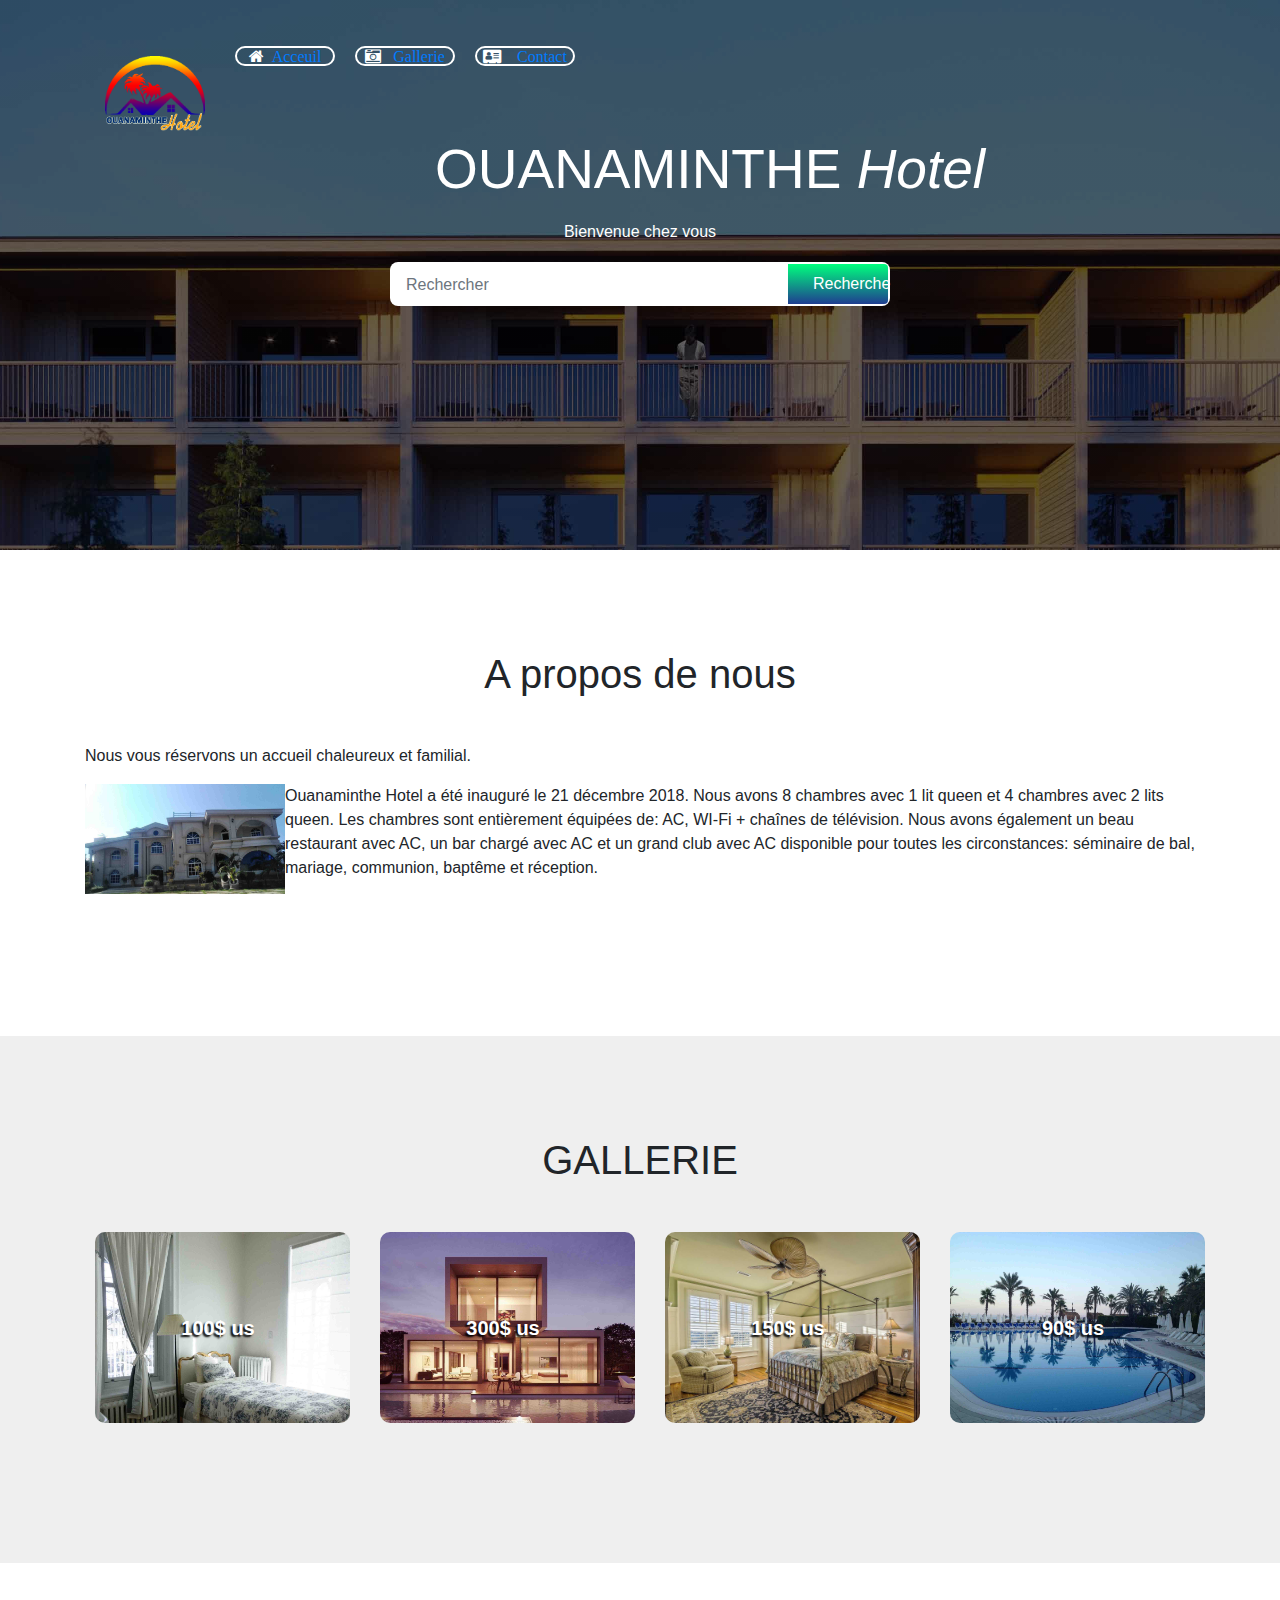
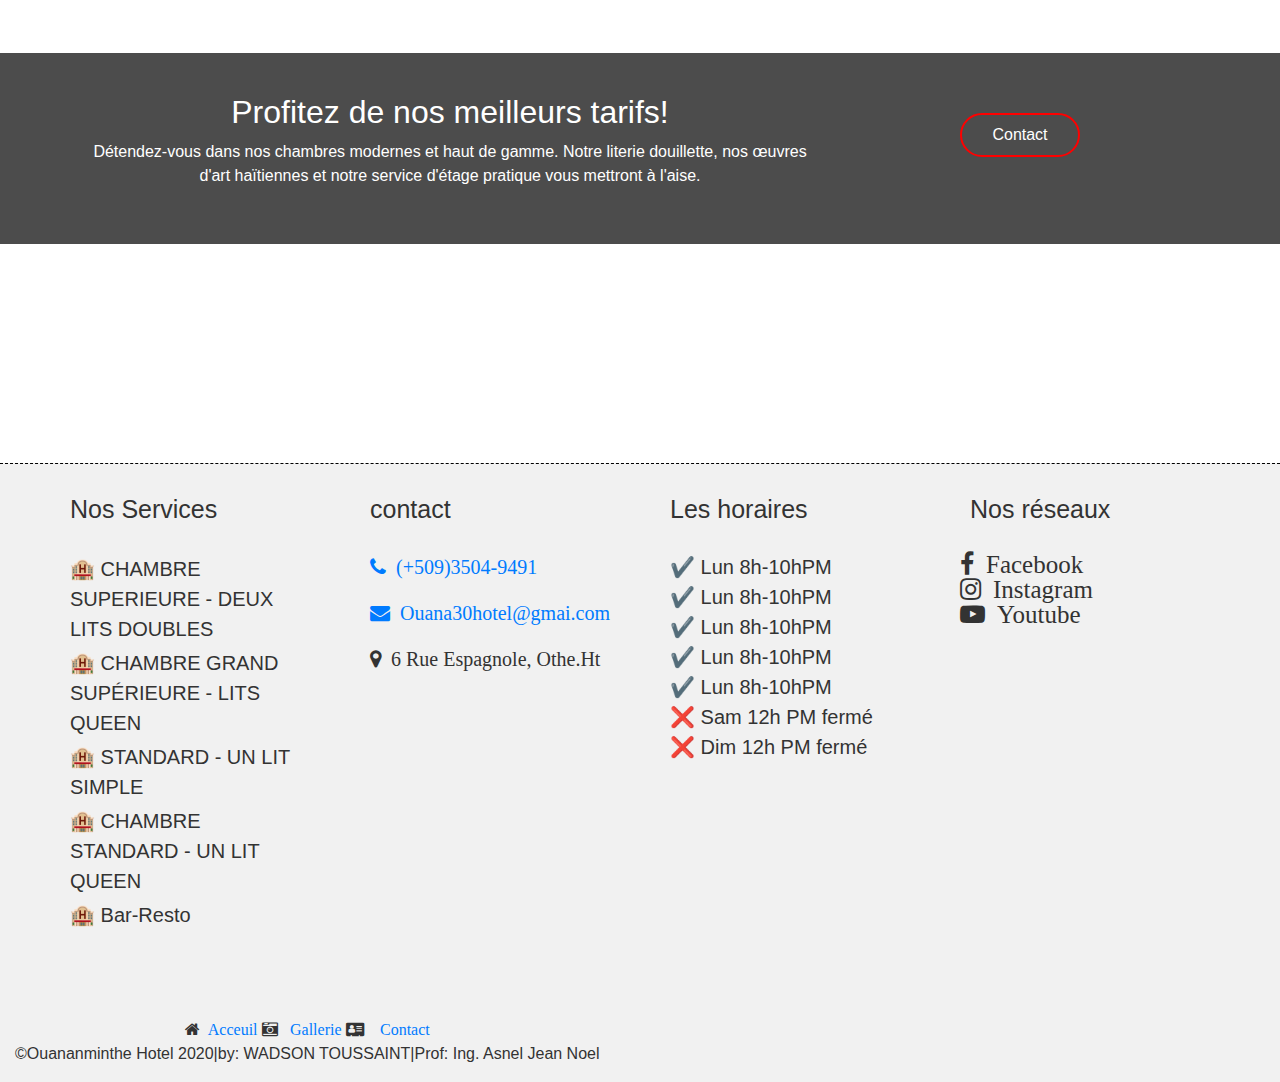
<file: index.html>
<!DOCTYPE html>
<html lang="En">
<head>
    <title>Ouanaminthe||Info</title>
    <link rel="stylesheet" href="css/style.css">
    
    <meta charset="UTF-8">
    <meta name="viewport" content="width=device, initial-scale=1.0">
   <link rel="stylesheet" href="https://stackpath.bootstrapcdn.com/bootstrap/4.5.2/css/bootstrap.min.css">
    
    <link rel="stylesheet" href="https://stackpath.bootstrapcdn.com/font-awesome/4.7.0/css/font-awesome.min.css">
    </head>
    
<body>
    <section class="header">
    <div class="container">
      
               <!--Menu de Navigation-->
        <img src="img/logo1.png">
          <ul>
         <li class="fa fa-home"><a href="index.html">&nbsp;&nbsp;Acceuil</a></li>
      <li class="fa fa-camera-retro"> <a href="Gallerie.html"> &nbsp;&nbsp;Gallerie</a></li>
      <li class="fa fa-address-card"> <a href="contact.html">&nbsp;&nbsp; Contact</a></li>
        
        </ul>
           <h1> OUANAMINTHE <i>Hotel</i></h1>
           <p>Bienvenue chez vous</p>
        
        <div class="input-group">
    <input type="text" class="form-control" placeholder="Rechercher">
        
        <div class="input-group-append"> 
            <button type="submit" class="input-group-text btn">Recherche</button></div>
    
    </div>
     </section>
        
     <!--A propos-->
    <section class="features">
       <h1> A propos de nous</h1>
    <div class="container">
    <div class="row">
    <div class="col-md-4"></div>
        </div>
        <div class="feature-box">
            <h4></h4>
                <p>Nous vous réservons un accueil chaleureux et familial. </p>
        <div class="feature-img">
            <p class="para1"><img src="img/back.jpg">Ouanaminthe Hotel a été inauguré le 21 décembre 2018. Nous avons 8 chambres avec 1 lit queen et 4 chambres avec 2 lits queen. Les chambres sont entièrement équipées de: AC, WI-Fi + chaînes de télévision. Nous avons également un beau restaurant avec AC, un bar chargé avec AC et un grand club avec AC disponible pour toutes les circonstances: séminaire de bal, mariage, communion, baptême et réception.</p>
            
            </div>
            
            <div class="feature-details">
            
            
            </div>
        </div>
    <div class="col-md-4"></div>
    <div class="col-md-4"></div>
    </div>
    </div>
    </section>
    
    
    <section class="gallerie">
    <h1>GALLERIE</h1>
            <div class="container"> 
            <div class="row">
            <div class="col-md-3">
             <div class="gallerie-box">
                <img src="img/chambre1.jpg">
                <h4>&nbsp;&nbsp;100$ us</h4>
            </div>
         </div>
                <div class="col-md-3">
             <div class="gallerie-box">
                <img src="img/chambre2.jpg">
                <h4>&nbsp;&nbsp;300$ us</h4>
            </div>
         </div>
                <div class="col-md-3">
             <div class="gallerie-box">
                <img src="img/chambre3.jpg">
                <h4>&nbsp;&nbsp;150$ us</h4>
            </div>
         </div>
                
                <div class="col-md-3">
             <div class="gallerie-box">
                <img src="img/backh.jpg">
                <h4>&nbsp;&nbsp;90$ us</h4>
            </div>
         </div>
                
                
         </div>
        </div>
    
    </section>
    
    <section class="banner">
        <div class="banner-highlights">
            <div class="container">
            <div class="row">
             <div class="col-md-8">
                 <h2>Profitez de nos meilleurs tarifs!</h2>
                 <p>Détendez-vous dans nos chambres modernes et haut de gamme. Notre literie douillette, nos œuvres d'art haïtiennes et notre service d'étage pratique vous mettront à l'aise.</p>
                 </div> 
               <div class="col-md-4">
                <button type="button" class="booking-btn">
                   Contact</button>
                </div>
            </div>
        </div>
        </div>
    </section>
     
   <footer>

        <div class="contenu-footer">

            <div class="bloc footer-services">
                <h3>Nos Services</h3>
                <ul class="liste-services">
                    <li><a href="#"> 🏨 CHAMBRE SUPERIEURE - DEUX LITS DOUBLES</a></li>
                    <li><a href="#">🏨 CHAMBRE GRAND SUPÉRIEURE - LITS QUEEN</a></li>
                    <li><a href="#">🏨 STANDARD - UN LIT SIMPLE</a></li>
                    <li><a href="#">🏨 CHAMBRE STANDARD - UN LIT QUEEN</a></li>
                    <li><a href="#">🏨 Bar-Resto</a></li>
                </ul>
            </div>

            <div class="bloc footer-contact">
                <h3>contact</h3>
                <a href="tel:+50935049491"><p class="fa fa-phone">&nbsp;&nbsp;(+509)3504-9491</p></a>
                <a href="mailto:watsontoussaint96@gmail.com"><p class="fa fa-envelope">&nbsp;&nbsp;Ouana30hotel@gmai.com</p></a>
                <p class="fa fa-map-marker">&nbsp;&nbsp;6 Rue Espagnole, Othe.Ht</p>
            </div>

            <div class="bloc footer-horaires">
                <h3>Les horaires</h3>
                <ul class="liste-horaires">
                    <li>✔️ Lun 8h-10hPM</li>
                    <li>✔️ Lun 8h-10hPM</li>
                    <li>✔️ Lun 8h-10hPM</li>
                    <li>✔️ Lun 8h-10hPM</li>
                    <li>✔️ Lun 8h-10hPM</li>
                    <li>❌ Sam 12h PM fermé</li>
                    <li>❌ Dim 12h PM fermé</li>
                </ul>
                
            </div>

            <div class="bloc footer-medias">
                <h3>Nos réseaux</h3>
                <ul class="liste-media">
                    <li><a href="#" class="fa fa-facebook">
                      <!-- <img src="medias/fb.svg" alt="icones réseaux sociaux"> -->
                      &nbsp;&nbsp;Facebook</a></li>
                    <li><a href="#" class="fa fa-instagram">
                      <!--  <img src="medias/instagram.svg" alt="icones réseaux sociaux">-->
                      &nbsp;&nbsp;Instagram</a></li>
                    <li><a href="#" class="fa fa-youtube-play">
                     <!--   <img src="medias/youtube.svg" alt="icones réseaux sociaux">-->
                      &nbsp;&nbsp;Youtube</a></li>
                </ul>
                
                </div>
                </div>
            </div>
                <section class="nav-footer">
    <div class="container">
      
               <!--Menu de Navigation-->
          <ul>
         <li class="fa fa-home"><a href="index.html">&nbsp;&nbsp;Acceuil</a></li>
      <li class="fa fa-camera-retro"> <a href="Gallerie.html"> &nbsp;&nbsp;Gallerie</a></li>
      <li class="fa fa-address-card"> <a href="contact.html">&nbsp;&nbsp; Contact</a></li> 
     <p>&copy;Ouananminthe Hotel 2020|by: WADSON TOUSSAINT|Prof: Ing. Asnel Jean Noel</p>
        </ul>
            </div>
       </section>

    </footer>

        
       
    </body>

</html>
</file>
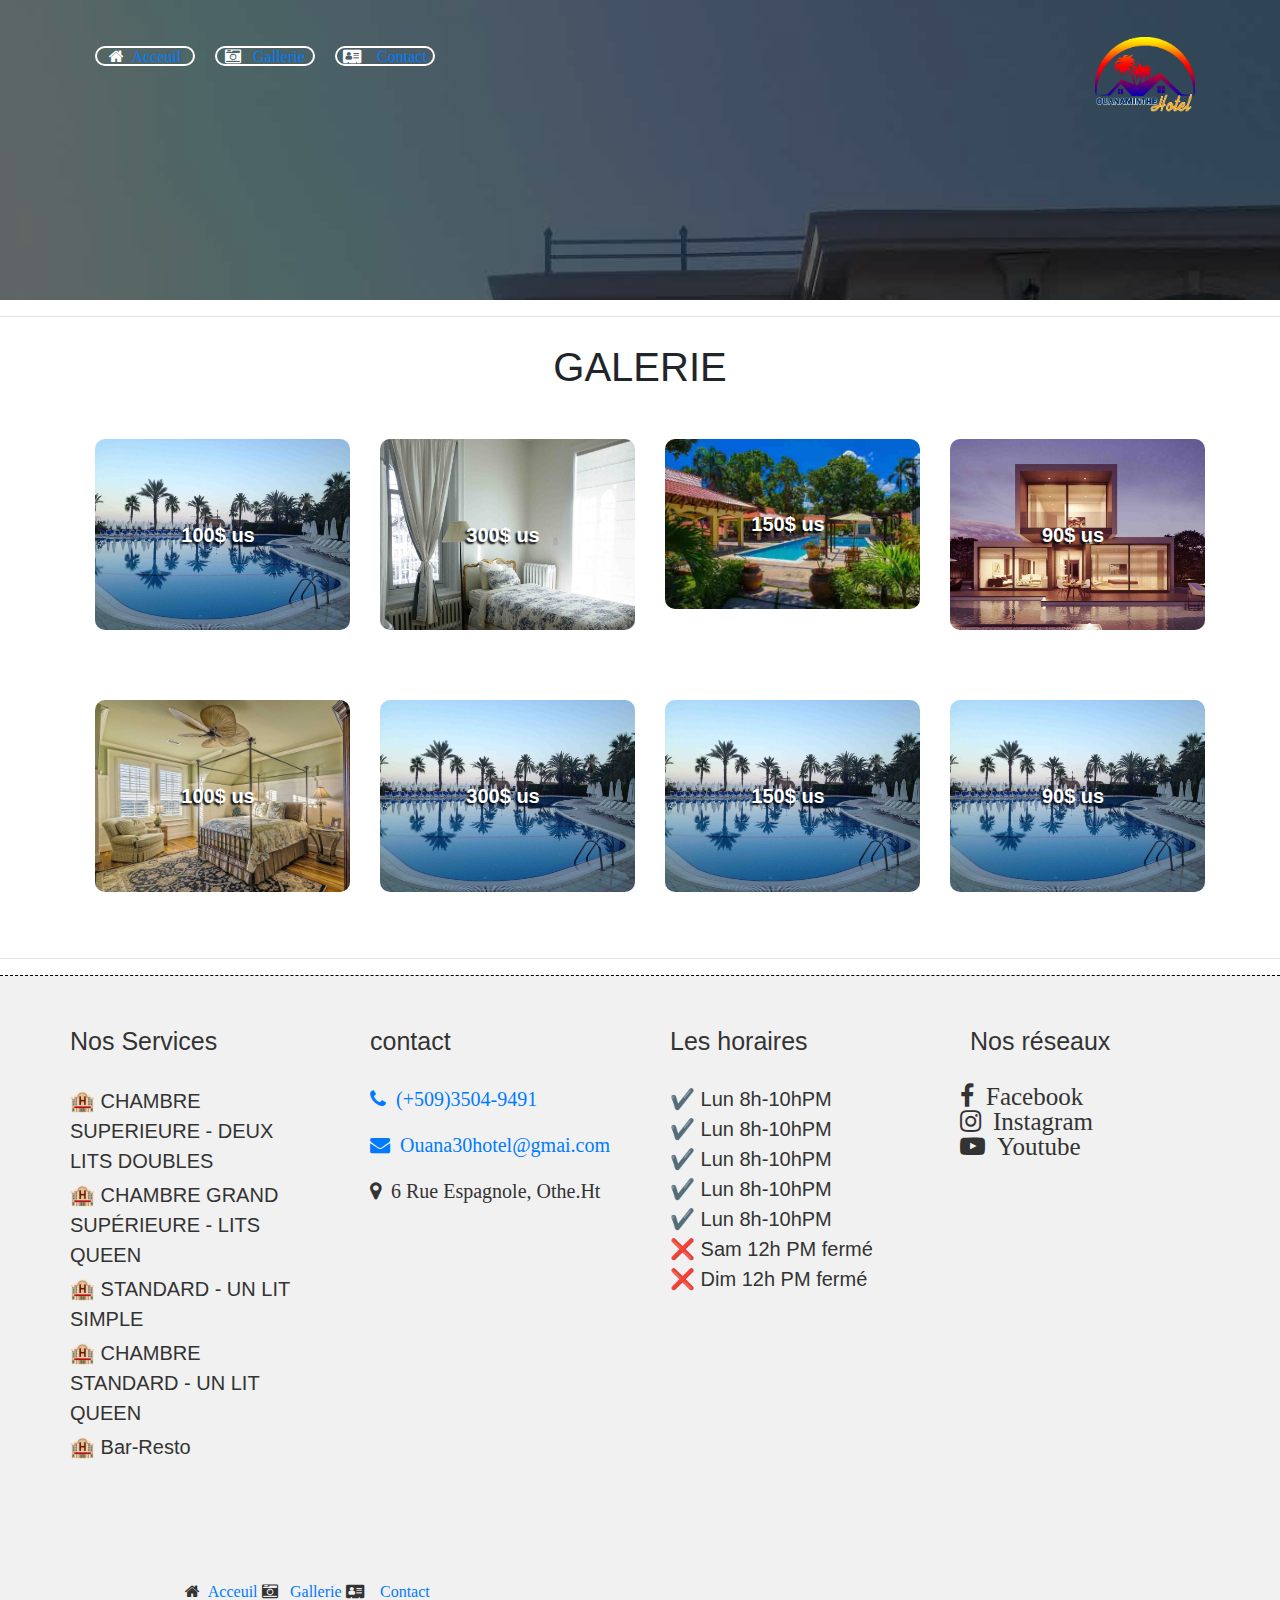
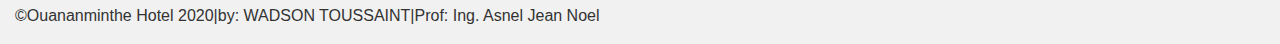
<file: Gallerie.html>
<!DOCTYPE html>
<html>
<head>
    <title>Ouanaminthe||Info</title>
    <link rel="stylesheet" href="css/style2.css">
    
    <meta charset="UTF-8">
    <meta name="viewport" content="width=device, initial-scale=1.0">
   <link rel="stylesheet" href="https://stackpath.bootstrapcdn.com/bootstrap/4.5.2/css/bootstrap.min.css">
    
    <link rel="stylesheet" href="https://stackpath.bootstrapcdn.com/font-awesome/4.7.0/css/font-awesome.min.css">
    </head>
    
<body>
 
         <section class="header2">
    <div class="container">
       <ul>
         <li class="fa fa-home"><a href="index.html">&nbsp;&nbsp;Acceuil</a></li>
      <li class="fa fa-camera-retro"> <a href="Gallerie.html"> &nbsp;&nbsp;Gallerie</a></li>
      <li class="fa fa-address-card"> <a href="contact.html">&nbsp;&nbsp; Contact</a></li>
        
        </ul>
               <!--<button type="button" class="fa fa-truck">VISITER</button>
               </div>-->
        <section class="logo">
        <img src="img/logo1.png">
            </section>
         
        
    </section>
    
    <!--Gallerie normale-->
    
    <hr>
        <section class="gallerie">
    <h1>GALERIE</h1>
            <div class="container"> 
            <div class="row">
            <div class="col-md-3">
             <div class="gallerie-box">
                <a target="_blank" href="img/backh.jpg">
                 <img src="img/backh.jpg">
                <h4>&nbsp;&nbsp;100$ us</h4>
                    </a>
            </div>
         </div>
                <div class="col-md-3">
             <div class="gallerie-box">
                 <a  target="_blanc" href="img/chambre1.jpg" >
                <img src="img/chambre1.jpg">
                <h4>&nbsp;&nbsp;300$ us</h4>
                     </a>
            </div>
         </div>
                <div class="col-md-3">
             <div class="gallerie-box">
                 <a target="_blank" href="img/villa.jpg">
                <img src="img/villa.jpg">
                <h4>&nbsp;&nbsp;150$ us</h4>
                     </a>
            </div>
         </div>
                
                <div class="col-md-3">
             <div class="gallerie-box">
                <img src="img/chambre2.jpg">
                <h4>&nbsp;&nbsp;90$ us</h4>
            </div>
         </div>
                
                
         </div>
        </div>
    
    </section>      
             
              <section class="gallerie">
            <div class="container"> 
            <div class="row">
            <div class="col-md-3">
             <div class="gallerie-box">
                <img src="img/chambre3.jpg">
                <h4>&nbsp;&nbsp;100$ us</h4>
            </div>
         </div>
                <div class="col-md-3">
             <div class="gallerie-box">
                <img src="img/backh.jpg">
                <h4>&nbsp;&nbsp;300$ us</h4>
            </div>
         </div>
                <div class="col-md-3">
             <div class="gallerie-box">
                <img src="img/backh.jpg">
                <h4>&nbsp;&nbsp;150$ us</h4>
            </div>
         </div>
                
                <div class="col-md-3">
             <div class="gallerie-box">
                <img src="img/backh.jpg">
                <h4>&nbsp;&nbsp;90$ us</h4>
            </div>
         </div>
                
                
         </div>
        </div>
    
    </section>      
             
             
             
             
             <hr>
  
    
    
    
    
    
     
   <footer>

        <div class="contenu-footer">

            <div class="bloc footer-services">
                <h3>Nos Services</h3>
                <ul class="liste-services">
                    <li><a href="#"> 🏨 CHAMBRE SUPERIEURE - DEUX LITS DOUBLES</a></li>
                    <li><a href="#">🏨 CHAMBRE GRAND SUPÉRIEURE - LITS QUEEN</a></li>
                    <li><a href="#">🏨 STANDARD - UN LIT SIMPLE</a></li>
                    <li><a href="#">🏨 CHAMBRE STANDARD - UN LIT QUEEN</a></li>
                    <li><a href="#">🏨 Bar-Resto</a></li>
                </ul>
            </div>

            <div class="bloc footer-contact">
                <h3>contact</h3>
                <a href="tel:+50935049491"><p class="fa fa-phone">&nbsp;&nbsp;(+509)3504-9491</p></a>
                <a href="mailto:watsontoussaint96@gmail.com"><p class="fa fa-envelope">&nbsp;&nbsp;Ouana30hotel@gmai.com</p></a>
                <p class="fa fa-map-marker">&nbsp;&nbsp;6 Rue Espagnole, Othe.Ht</p>
            </div>

            <div class="bloc footer-horaires">
                <h3>Les horaires</h3>
                <ul class="liste-horaires">
                    <li>✔️ Lun 8h-10hPM</li>
                    <li>✔️ Lun 8h-10hPM</li>
                    <li>✔️ Lun 8h-10hPM</li>
                    <li>✔️ Lun 8h-10hPM</li>
                    <li>✔️ Lun 8h-10hPM</li>
                    <li>❌ Sam 12h PM fermé</li>
                    <li>❌ Dim 12h PM fermé</li>
                </ul>
            </div>

            <div class="bloc footer-medias">
                <h3>Nos réseaux</h3>
                <ul class="liste-media">
                    <li><a href="#" class="fa fa-facebook">
                      <!-- <img src="medias/fb.svg" alt="icones réseaux sociaux"> -->
                      &nbsp;&nbsp;Facebook</a></li>
                    <li><a href="#" class="fa fa-instagram">
                      <!--  <img src="medias/instagram.svg" alt="icones réseaux sociaux">-->
                      &nbsp;&nbsp;Instagram</a></li>
                    <li><a href="#" class="fa fa-youtube-play">
                     <!--   <img src="medias/youtube.svg" alt="icones réseaux sociaux">-->
                      &nbsp;&nbsp;Youtube</a></li>
                </ul>
            </div>

        </div>
<section class="nav-footer">
    <div class="container">
      
               <!--Menu de Navigation-->
          <ul>
         <li class="fa fa-home"><a href="index.html">&nbsp;&nbsp;Acceuil</a></li>
      <li class="fa fa-camera-retro"> <a href="Gallerie.html"> &nbsp;&nbsp;Gallerie</a></li>
      <li class="fa fa-address-card"> <a href="contact.html">&nbsp;&nbsp; Contact</a></li> 
     <p>&copy;Ouananminthe Hotel 2020|by: WADSON TOUSSAINT|Prof: Ing. Asnel Jean Noel</p>
        </ul>
            </div>
       </section>
    </footer>

        
       
    </body>

</html>
</file>
<file: css/style.css>
*
{
padding :0;
margin:0;
}

.header ul li{
list-style: none;
    display: inline-block;
     width: 100px;
    margin: 10px;
    padding-top: 2px 0;
    outline: none !important;
     border: 2px solid #fff;
   border-radius: 10px;
    background: transparent
    color:#fff;
    float: left;
    

}


.header
{
height: 550px;
    background-image: linear-gradient(rgba(0,0,0,0.6),rgba(0,0,0,0.6)),url(../img/backhe.jpg);
    background-attachment: fixed;
    background-size: cover;
    background-position: center;
   padding-top: 18px;

    
}

.header{
  text-align: center;
    color: #fff;
    padding-top: 20px;   
}

.header h1{
padding-top: 100px;
    padding-bottom: 0;
    font-size: 55px;
    
}

.header p{
margin: 18px 0;
}
.header img
{
width: 100px;
    float:left; 
    margin:20px;
    
}

.fa fa-truck
{
    width: 100px;
    padding-top: 2px 0;
    outline: none !important;
    border: 2px solid #fff;
    border-radius: 50px;
    background: transparent;
    color:#fff;
    float: right;
}
.input-group
{
    width:90px;
    max-width: 500px;
    border-radius: 8px;
    background: #fff;
    padding: 2px;
    margin: auto;
   
   
}
.form-control{
border: 0 !important;
    border-radius: 30px !important;
    margin:2px;
    box-shadow: none !important;
    
}
.input-group-text{
    width: 100px; 
    background-image: linear-gradient(#00ff7e,#1f3d90);
    border: 0 !important;
    color: #fff !important;
    padding: 0 25px !important;
    border-radius:30px !improtant;
    box-shadow: none !important;
}

.features
{
padding: 100px 0;
    
}

h1
{
text-align: center;
padding-bottom: 30px;
}

.feature-img img
{
width: 200px;
    float: left;
}


.feature-img{
position: relative;
}

.rating{
padding: 3px;
    background: #fff;
    bottom: -1px;
    position: absolute;
    float: right;
    right:0;
    
}
.features .fa{
font-size: 15px;
    
}
.feature-details{
    padding: 20px;
    text-align: justify;
}

.feature-details h4{
font-weight: 600;
margin-top: 20px;
}


.gallerie{
padding: 100px 0;
    background: #efefef;
    
    
}
.gallerie img{
width: 300px;
margin: 10px;    
}
.gallerie-box img{
width: 100%;
    border-radius: 10px;
    cursor: pointer;
    transition: 1s;    
}
.gallerie-box img:hover{
transform: scale(1.1)
}

.gallerie-box h4{
   display: block;
    color: #fff;
text-shadow: -2px 2px 2px #000;
    font-weight: 600;
    font-size: 20px;
    position: absolute;
    top: 50%;
    left: 50%;
    transform: translate(-50%, -50%);
}
.gallerie-box{
position: relative;
    margin-bottom: 30px;
}

.banner{
    height: 500px;
    background-image: url(../img/back.jpg);
    background-position: center;
    background-size: cover;
    background-attachment: fixed;
    padding-top: 90px;
}
.banner-highlights{
padding: 40px 0;
    background: rgba(0,0,0,0.7);
    text-align: center;
    color: #fff;
}


.booking-btn{
     width: 120px;
    padding: 8px 0;
    outline: none !important;
     border: 2px solid red;
   border-radius: 50px;
    background: transparent;
    margin-top: 20px;
    color: #fff;
}

.nav-footer{
display: inline-block;
list-style: none;
bottom: 150px;
text-align: center;
}




footer {
    flex-shrink: 0;
    border-top: 1px dashed #000;
    width: 100%;
    background: #f1f1f1;
    color: #333;
}
.contenu-footer {
    width: 1200px;
    margin: 0 auto;
    display: flex;
    justify-content: center;
    align-items: flex-start;
    font-size: 20px;
    padding: 30px 0 70px;
}

.bloc {
    width: 25%;
    margin: 0 30px;
}

/* contact */
.footer-contact h3,
.footer-services h3,
.footer-horaires h3,
.footer-medias h3 {
    font-size: 25px;
    padding-bottom: 20px;
}

.footer-contact p {
    padding: 5px 0;
}

/* Services */


.liste-services,
.liste-horaires,
.liste-media {
    list-style-type: none;
}
.liste-services li {
    padding: 2px 0;
}
.liste-services a {
    text-decoration: none;
    color: #333;
}
.liste-services a:hover {
    color: rgb(3,3,3);
}


/* Medias */

.liste-media {
    position: relative;
    right: 10px;
}
.liste-media img {
    width: 40px;
    margin: 10px 10px;
}
.liste-media a {
    text-decoration: none;
    color: #333;
    display: flex;
    align-items: center;
    font-size: 25px;
}
/* code css pour Gallerie*/
.container2
{
    width: 1280px;
    margin: 70px auto 0;
    display: flex;
    flex-direction:row;
    flex-wrap: wrap;
     
}
.container2 .box{
position: relative;
    width: 300px;
    height: 300px;
    padding-left: 20px;
    box-sizing: border-box;
    display: inline-block;
}

.container2 .box .imgbox{
position: relative;
}

.container2 .box .imgbox img{
max-width: 100%;
    transition: transfom 2s;
    border-radius: 10px;
}

.container2 .box:hover .imgbox img{
transform: scale(1.2);
}
.container2 .box .donnee{
position: absolute;
    top: 10px;
    padding: 30px;
    left: 10px;
    bottom: 10px;
    right: 10px;
    background: rgba(0.0.0.0.8);
    
}

/* Media queries */

@media screen and (max-width: 1200px) {

    .contenu-footer {
        width: 700px;
        flex-wrap: wrap;
    }
    .bloc {
        width: 40%;
        margin: 0 0;
    }
    .bloc:nth-child(1),
    .bloc:nth-child(2) {
        margin-bottom: 50px;
    }

}


@media screen and (max-width: 800px) {

    .contenu-footer {
        width: 300px;
    }
    .bloc {
        width: 300px;
        margin: 30px 30px;
    }
    .bloc:nth-child(1),
    .bloc:nth-child(2) {
        margin-bottom: 30px;
    }
    .bloc:nth-child(1) {
        margin-top: 0;
    }
}



.feature-box h4{
text-align: center;
}
</file>
<file: css/style2.css>
*
{
padding :0;
margin:0;
}

.header2 ul li{
list-style: none;
    display: inline-block;
     width: 100px;
    margin: 10px;
    padding-top: 2px 0;
    outline: none !important;
     border: 2px solid #fff;
   border-radius: 10px;
    background: transparent
    color:#fff;
    float: left;
    

}

.header2
{
height: 300px;
    background-image: linear-gradient(rgba(0,0,0,0.6),rgba(0,0,0,0.6)),url(../img/back.jpg);
    background-attachment: fixed;
    background-size: cover;
    background-position: center;
   top: 18px;

    
}

.header2{
  text-align: center;
    color: #fff;
    padding-top: 20px;   
}

.header2 h1{
padding-top: 150px;
    padding-bottom: 0;
    font-size: 55px;
    text-align: center;
    
}

.header2 p{
margin: 18px 0;
}
.logo img
{
width: 100px;
    float:right;
    padding-top: 1px;
    
    
}

.fa fa-truck
{
    width: 100px;
    padding-top: 2px 0;
    outline: none !important;
    border: 2px solid #fff;
    border-radius: 50px;
    background: transparent;
    color:#fff;
    float: right;
}
.input-group
{
    width:90px;
    max-width: 500px;
    border-radius: 8px;
    background: #fff;
    padding: 2px;
    margin: auto;
   
   
}
.form-control{
border: 0 !important;
    border-radius: 30px !important;
    margin:2px;
    box-shadow: none !important;
    
}
.input-group-text{
    width: 100px; 
    background-image: linear-gradient(#00ff7e,#1f3d90);
    border: 0 !important;
    color: #fff !important;
    padding: 0 25px !important;
    border-radius:30px !improtant;
    box-shadow: none !important;
}

.features
{
padding: 100px 0;
    
}

h1
{
text-align: center;
padding-bottom: 30px;
}

.feature-img img
{
width: 200px;
    float: left;
}

/*.price{
width: 50px;
    height: 50px;
    background: #ff5722;
    color: #fff;
    font-weight: 600;
    border-radius: 50%;
    padding: 10px;
    box-shadow: 0 0 10px 1px rgba(37,73,214,0.18);
    position: absolute;
    left: 20px;
    bottom: -25px;*/
}
.feature-img{
position: relative;
}

.rating{
padding: 3px;
    background: #fff;
    bottom: -1px;
    position: absolute;
    float: right;
    right:0;
    
}
.features .fa{
font-size: 15px;
    
}
.feature-details{
    padding: 20px;
    text-align: justify;
}

.feature-details h4{
font-weight: 600;
margin-top: 20px;
}
/*.feature-box{
    
}*/

.gallerie{
padding: 10px 0;
    
}
.gallerie img{
width: 300px;
margin: 10px;    
}
.gallerie-box img{
width: 100%;
    border-radius: 10px;
    cursor: pointer;
    transition: 1s;    
}
.gallerie-box img:hover{
transform: scale(1.1)
}

.gallerie-box h4{
   display: block;
    color: #fff;
text-shadow: -2px 2px 2px #000;
    font-weight: 600;
    font-size: 20px;
    position: absolute;
    top: 50%;
    left: 50%;
    transform: translate(-50%, -50%);
}
.gallerie-box{
position: relative;
    margin-bottom: 30px;
}

.banner{
    height: 500px;
    background-image: url(../img/back.jpg);
    background-position: center;
    background-size: cover;
    background-attachment: fixed;
    padding-top: 90px;
}
.banner-highlights{
padding: 40px 0;
    background: rgba(0,0,0,0.7);
    text-align: center;
    color: #fff;
}


.booking-btn{
     width: 120px;
    padding: 8px 0;
    outline: none !important;
     border: 2px solid red;
   border-radius: 50px;
    background: transparent;
    margin-top: 20px;
    color: #fff;
}

.nav-footer{
display: inline-block;
list-style: none;
bottom: 150px;
text-align: center;
}


footer {
    flex-shrink: 0;
    border-top: 1px dashed #000;
    width: 100%;
    background: #f1f1f1;
    color: #333;
}
.contenu-footer {
    width: 1200px;
    margin: 0 auto;
    display: flex;
    justify-content: center;
    align-items: flex-start;
    font-size: 20px;
    padding: 50px 0 100px;
}

.bloc {
    width: 25%;
    margin: 0 30px;
}

/* contact */
.footer-contact h3,
.footer-services h3,
.footer-horaires h3,
.footer-medias h3 {
    font-size: 25px;
    padding-bottom: 20px;
}

.footer-contact p {
    padding: 5px 0;
}

/* Services */


.liste-services,
.liste-horaires,
.liste-media {
    list-style-type: none;
}
.liste-services li {
    padding: 2px 0;
}
.liste-services a {
    text-decoration: none;
    color: #333;
}
.liste-services a:hover {
    color: rgb(3,3,3);
}


/* Medias */

.liste-media {
    position: relative;
    right: 10px;
}
.liste-media img {
    width: 40px;
    margin: 10px 10px;
}
.liste-media a {
    text-decoration: none;
    color: #333;
    display: flex;
    align-items: center;
    font-size: 25px;
}






/* code pour contact*/



/* code css pour Gallerie*/
/*.container2
{
    width: 1280px;
    margin: 70px auto 0;
    display: flex;
    flex-direction:row;
    flex-wrap: wrap;
     
}
.container2 .box{
position: relative;
    width: 300px;
    height: 300px;
    padding-left: 20px;
    box-sizing: border-box;
    display: inline-block;
}

.container2 .box .imgbox{
position: relative;
}

.container2 .box .imgbox img{
max-width: 100%;
    transition: transfom 2s;
    border-radius: 10px;
}

.container2 .box:hover .imgbox img{
transform: scale(1.2);
}
.container2 .box .donnee{
position: absolute;
    top: 10px;
    padding: 30px;
    left: 10px;
    bottom: 10px;
    right: 10px;
    background: rgba(0.0.0.0.8);
    
}
*/

/* Media queries */

@media screen and (max-width: 1200px) {

    .contenu-footer {
        width: 700px;
        flex-wrap: wrap;
    }
    .bloc {
        width: 40%;
        margin: 0 0;
    }
    .bloc:nth-child(1),
    .bloc:nth-child(2) {
        margin-bottom: 50px;
    }

}


@media screen and (max-width: 800px) {

    .contenu-footer {
        width: 300px;
    }
    .bloc {
        width: 300px;
        margin: 30px 30px;
    }
    .bloc:nth-child(1),
    .bloc:nth-child(2) {
        margin-bottom: 30px;
    }
    .bloc:nth-child(1) {
        margin-top: 0;
    }
}
}
/*galeir
div.gallery {
  margin: 5px;
  border: 1px solid #ccc;
  float: left;
  width: 180px;
}

div.gallery:hover {
  border: 1px solid #777;
}

div.gallery img {
  width: 100%;
  height: auto;
}

div.desc {
  padding: 15px;
  text-align: center;
}
.gal{
float: right;
    margin: 50px;
    padding: inherit;
    
}
*/
/*.feature-box{
    box-shadow: 0 0 10px 1px rgba(37,73,214,0.18);
    margin-bottom: 30px;
}
*/
.feature-box h4{
text-align: center;
}
</file>
